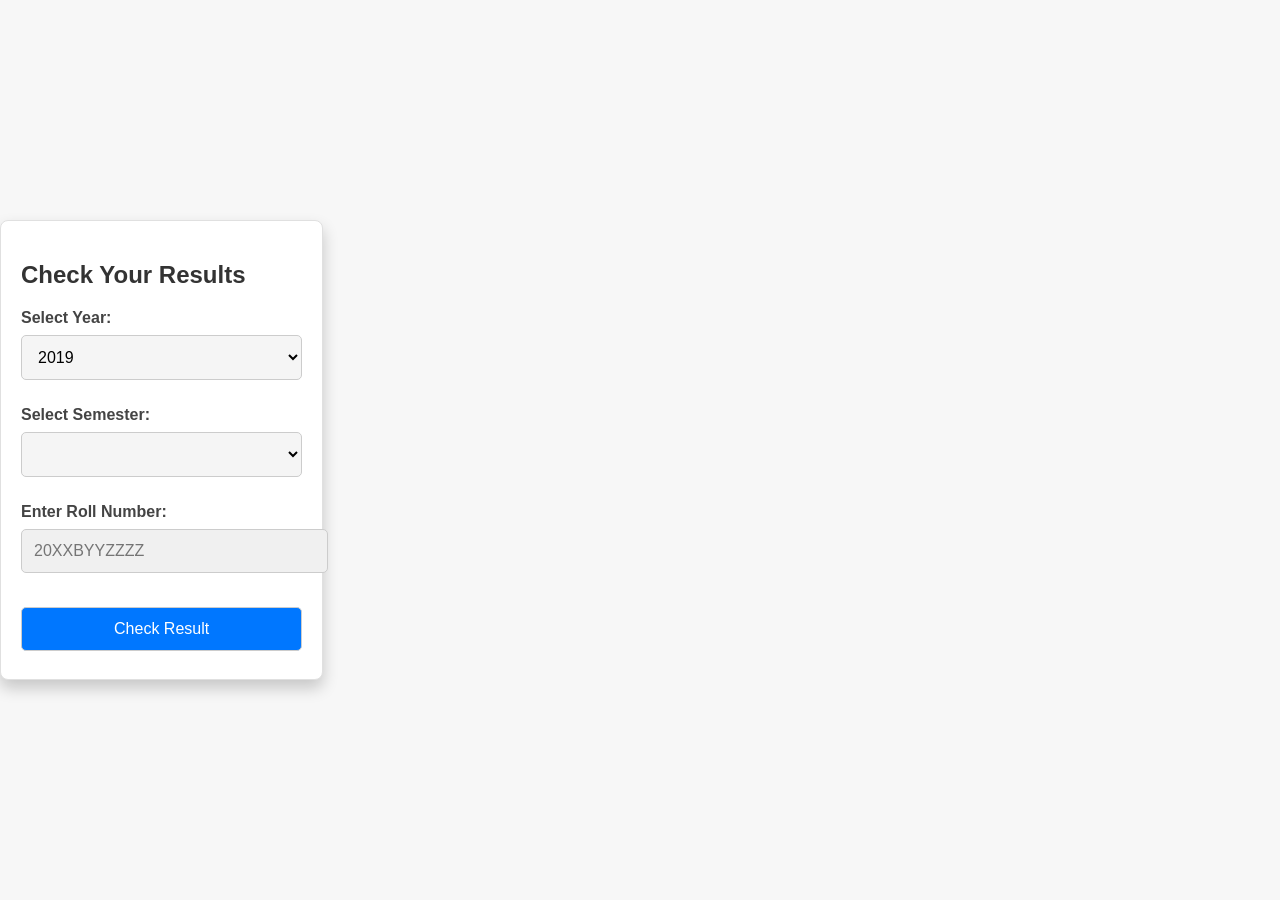
<file: index.html>
<!DOCTYPE html>
<html>

<head>
    <title>Result Page Prototype</title>
    <link rel="stylesheet" href="./index.css">
</head>

<body>
    <div class="container">
        <h2>Check Your Results</h2>
        <form id="resultForm">
            <label for="Year">Select Year:</label>
            <select id="year" name="year">
                <option value="2019">2019</option>
                <option value="2020">2020</option>
                <option value="2021">2021</option>
                <option value="2022">2022</option>
                <option value="2023">2023</option>
            </select><br><br>
            <label for="semester">Select Semester:</label>
            <select id="semester" name="semester">
            </select><br><br>
            <label for="rollNumber">Enter Roll Number:</label>
            <input type="text" id="rollNumber" name="rollNumber" placeholder="20XXBYYZZZZ" required><br><br>
            <input type="submit" value="Check Result">
        </form>
    </div>

    <iframe id="resultFrame"></iframe>

    <script src="./index.js"> </script>
</body>

</html>
</file>
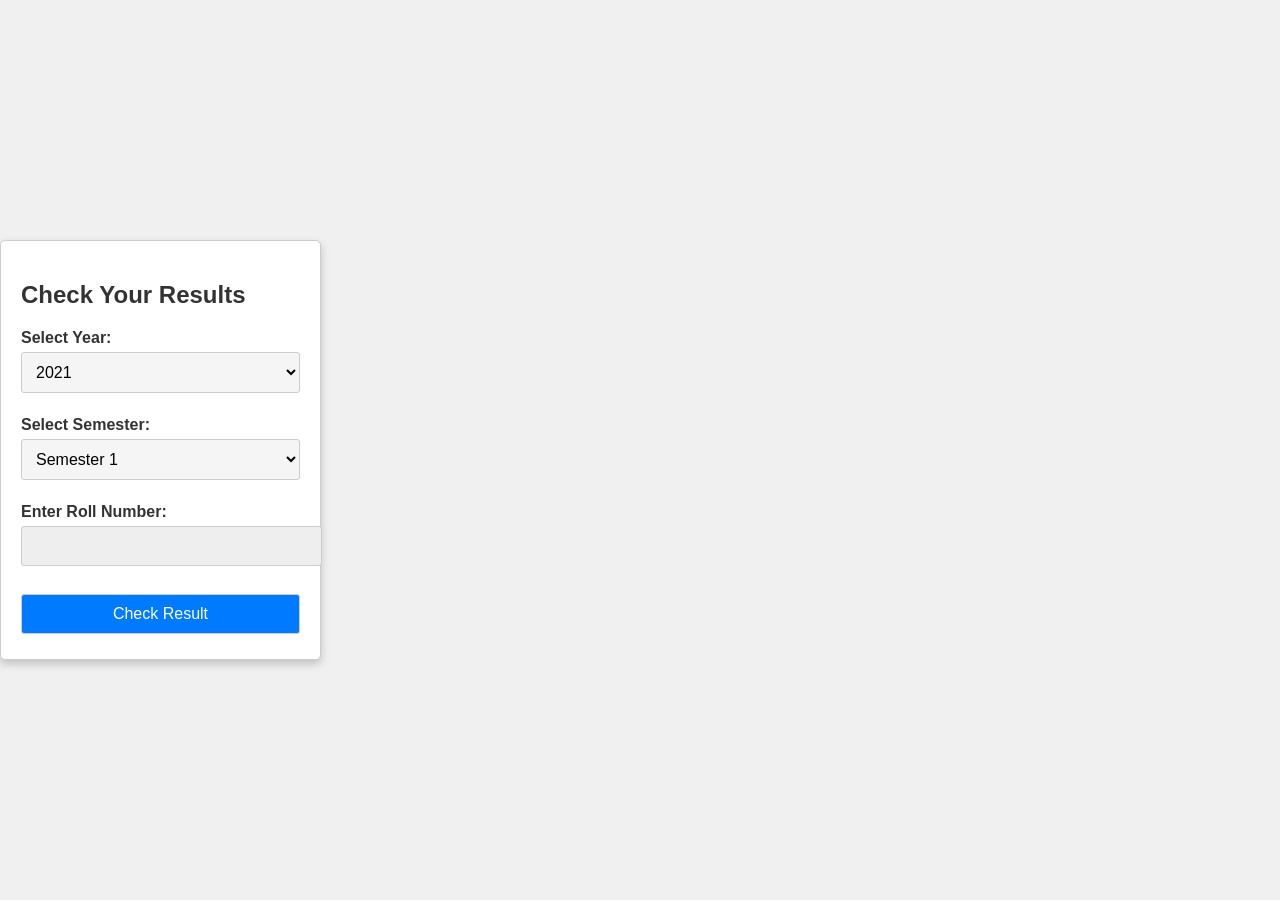
<file: a.html>
<!DOCTYPE html>
<html>

<head>
    <title>Result Page Prototype</title>
    <style>
        body {
            font-family: Arial, sans-serif;
            margin: 0;
            padding: 0;
            background-color: #f0f0f0;
            display: flex;
            justify-content: center;
            align-items: center;
            min-height: 100vh;
        }
        
        .container {
            max-width: 400px;
            padding: 20px;
            border: 1px solid #ccc;
            border-radius: 5px;
            background-color: #fff;
            box-shadow: 0 4px 8px rgba(0, 0, 0, 0.2);
        }
        
        h2 {
            color: #333;
        }
        
        label {
            font-weight: bold;
            color: #333;
        }
        
        select,
        input[type="text"],
        input[type="submit"] {
            width: 100%;
            padding: 10px;
            margin: 5px 0;
            border: 1px solid #ccc;
            border-radius: 3px;
            font-size: 16px;
        }
        
        select {
            background-color: #f5f5f5;
        }
        
        input[type="text"],
        input[type="submit"] {
            background-color: #eee;
        }
        
        input[type="submit"] {
            background-color: #007bff;
            color: #fff;
            cursor: pointer;
        }
        
        iframe {
            width: 100%;
            height: 80vh;
            /* Adjust the height as needed */
            border: none;
        }
    </style>
</head>

<body>
    <div class="container">
        <h2>Check Your Results</h2>
        <form id="resultForm">
            <label for="Year">Select Year:</label>
            <select id="year" name="year">
                <option value="2021">2021</option>
                <option value="2022">2022</option>
            </select><br><br>
            <label for="semester">Select Semester:</label>
            <select id="semester" name="semester">
                <option value="1">Semester 1</option>
                <option value="2">Semester 2</option>
                <option value="3">Semester 3</option>
                <option value="4">Semester 4</option>
            </select><br><br>
            <label for="rollNumber">Enter Roll Number:</label>
            <input type="text" id="rollNumber" name="rollNumber" required><br><br>
            <input type="submit" value="Check Result">
        </form>
    </div>

    <iframe id="resultFrame"></iframe>

    <script>
        document.getElementById("resultForm").addEventListener("submit", function(event) {
            event.preventDefault();
            const semester = document.getElementById("semester").value;
            const rollNumber = document.getElementById("rollNumber").value;
            const year = document.getElementById("year").value;
            // Generate the result URL based on user input
            const resultURL = `https://erp.iiitkottayam.ac.in/php/${year}/${semester}/${rollNumber}.html`;

            // Set the iframe source to the generated result URL
            const resultFrame = document.getElementById("resultFrame");
            resultFrame.src = resultURL;
        });
    </script>
</body>

</html>
</file>
<file: index.css>
/* Setting the overall styling for the page */

body {
    font-family: 'Helvetica Neue', sans-serif;
    margin: 0;
    padding: 0;
    background-color: #f7f7f7;
    /* Light gray background */
    display: flex;
    justify-content: center;
    align-items: center;
    min-height: 100vh;
    /* Minimum full viewport height */
}


/* Styling for the main content container */

.container {
    max-width: 400px;
    padding: 20px;
    border: 1px solid #e0e0e0;
    /* Light gray border */
    border-radius: 8px;
    background-color: #ffffff;
    /* White background */
    box-shadow: 0 8px 16px rgba(0, 0, 0, 0.2);
    /* Subtle shadow effect */
}


/* Styling for headings */

h2 {
    color: #333;
    /* Dark gray color */
}


/* Styling for labels */

label {
    font-weight: bold;
    color: #444;
    /* Slightly darker gray color */
}


/* Styling for form elements like select boxes and text inputs */

select,
input[type="text"],
input[type="submit"] {
    width: 100%;
    padding: 12px;
    margin: 8px 0;
    border: 1px solid #ccc;
    /* Light gray border */
    border-radius: 5px;
    font-size: 16px;
}


/* Styling for select boxes */

select {
    background-color: #f5f5f5;
    /* Light gray background */
}


/* Styling for text inputs and submit buttons */

input[type="text"],
input[type="submit"] {
    background-color: #f0f0f0;
    /* Very light gray background */
    color: #333;
    /* Dark gray text color */
}


/* Styling for submit buttons with hover animation */

input[type="submit"] {
    background-color: #0077ff;
    /* Blue background */
    color: #fff;
    /* White text color */
    cursor: pointer;
    transition: background-color 0.3s ease, transform 0.3s ease;
}


/* Hover animation for submit button */

input[type="submit"]:hover {
    background-color: #0055cc;
    /* Darker blue on hover */
    transform: scale(1.05);
    /* Slightly increase the button size on hover */
}


/* Styling for iframes (embedded content) */

iframe {
    width: 100%;
    height: 80vh;
    /* 80% of the viewport height */
    border: none;
    /* No border around the iframe */
}
</file>
